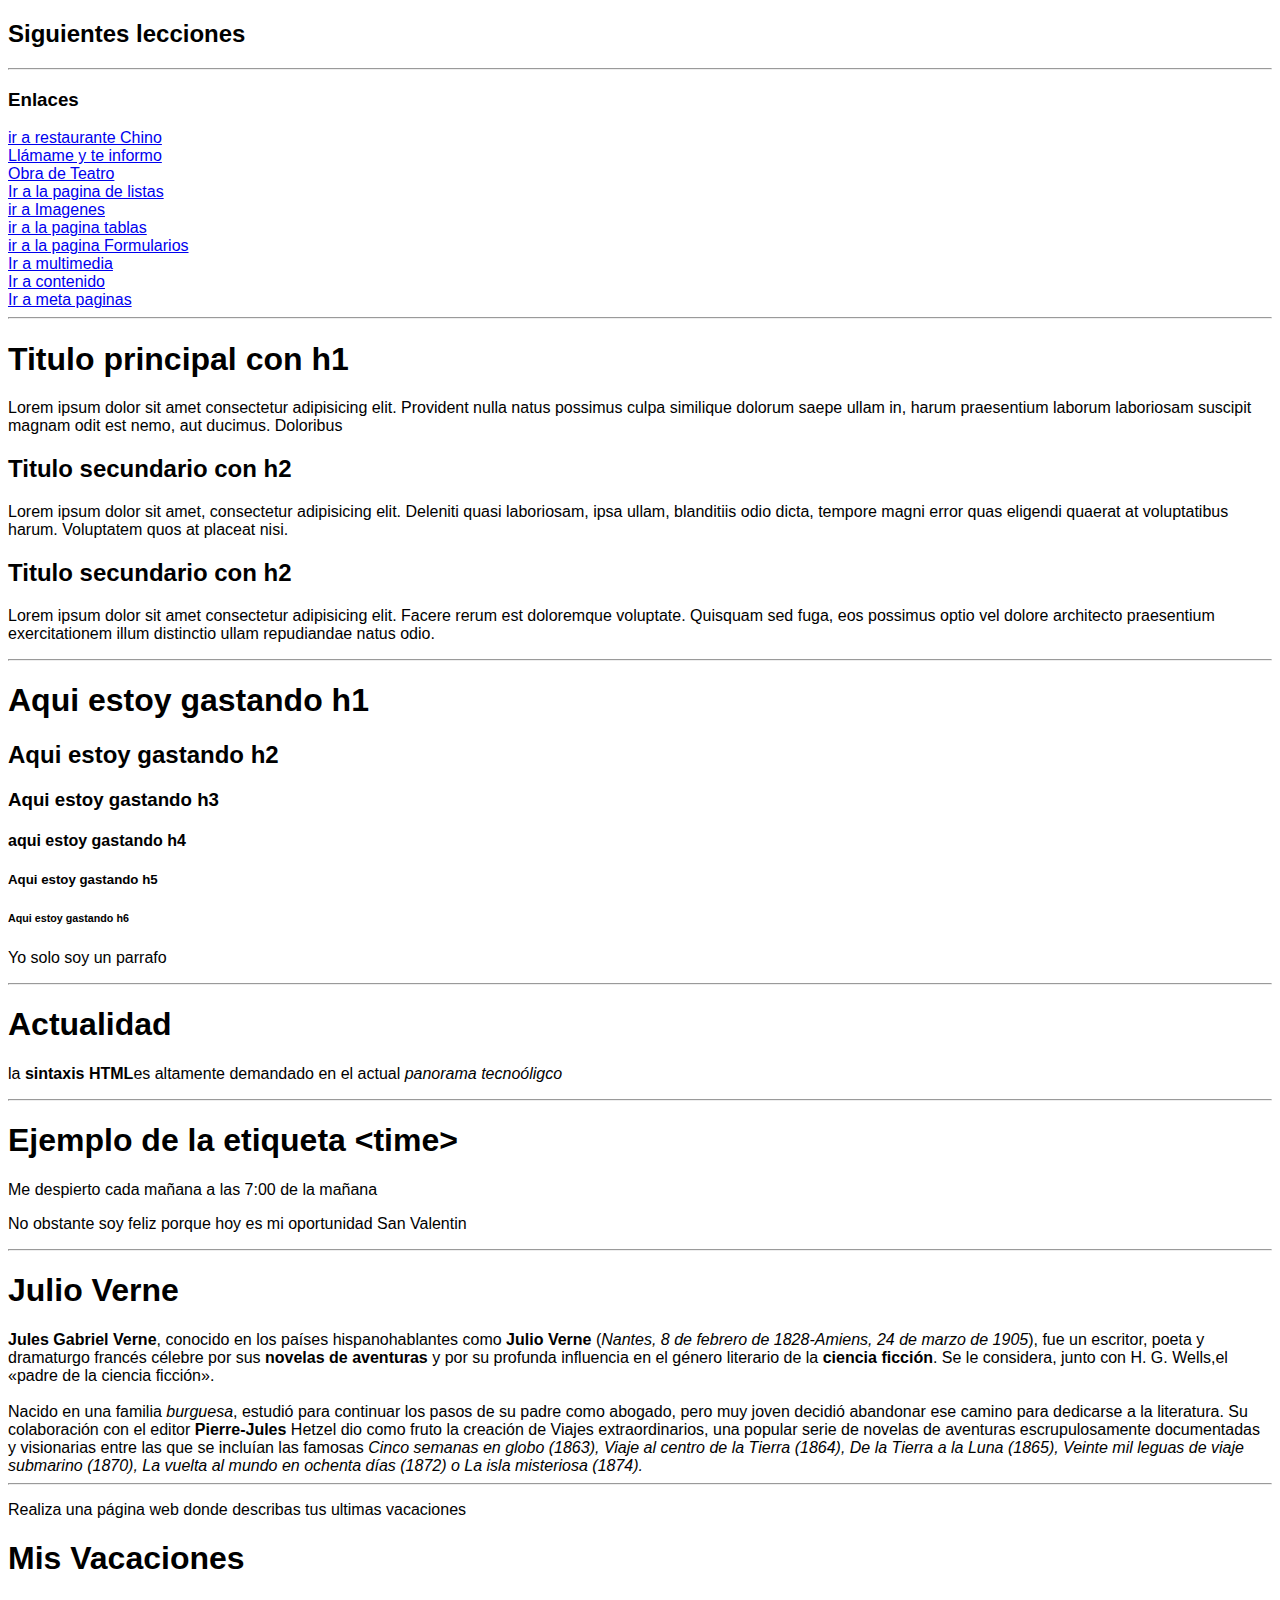
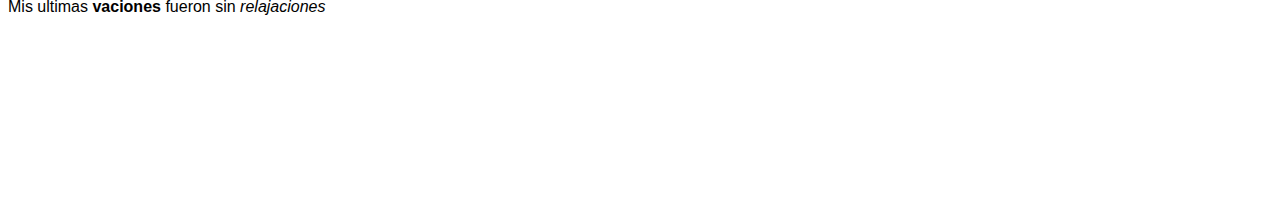
<file: index.html>
<!DOCTYPE html>
<html lang="en">

<head>
  <meta charset="UTF-8">
  <meta http-equiv="X-UA-Compatible" content="IE=edge">
  <meta name="viewport" content="width=device-width, initial-scale=1.0">
  <title>Document</title>
  <link rel="stylesheet" href="style.css">
</head>

<body>
  <h2>Siguientes lecciones</h2>
  <hr>
  <header class="menu-enlaces">
    <h3>Enlaces</h3>
    <a href="chino.html" class="decoration-none">ir a restaurante Chino</a>
    <br>
    <a href="tel:34666777888">Llámame y te informo</a>
    <br>
    <a href="obra-de-teatro.html">Obra de Teatro</a>
    <br>
    <a href="listas.html">Ir a la pagina de listas</a>
    <br>
    <a href="imagenes.html">ir a Imagenes</a>
    <br>
    <a href="tablas.html">ir a la pagina tablas</a>
    <br>
    <a href="Formularios.html">ir a la pagina Formularios</a>
    <br>
    <a href="multimedia.html">Ir a multimedia</a>
    <br>
    <a href="contenido.html">Ir a contenido</a>
    <br>
    <a href="metas.html">Ir a meta paginas</a>
  </header>

  <hr>
  <h1>Titulo principal con h1</h1>
  <p>Lorem ipsum dolor sit amet consectetur adipisicing elit. Provident nulla natus possimus culpa similique dolorum
    saepe ullam in, harum praesentium laborum laboriosam suscipit magnam odit est nemo, aut ducimus. Doloribus</p>
  <h2>Titulo secundario con h2</h2>
  <p>Lorem ipsum dolor sit amet, consectetur adipisicing elit. Deleniti quasi laboriosam, ipsa ullam, blanditiis odio
    dicta, tempore magni error quas eligendi quaerat at voluptatibus harum. Voluptatem quos at placeat nisi.</p>
  <h2>Titulo secundario con h2</h2>
  <p>
    Lorem ipsum dolor sit amet consectetur adipisicing elit. Facere rerum est doloremque voluptate. Quisquam sed fuga,
    eos possimus optio vel dolore architecto praesentium exercitationem illum distinctio ullam repudiandae natus odio.
  </p>
  <hr>
  <h1>Aqui estoy gastando h1</h1>
  <h2>
    Aqui estoy gastando h2
  </h2>
  <h3>Aqui estoy gastando h3</h3>
  <h4>aqui estoy gastando h4</h4>
  <h5>Aqui estoy gastando h5</h5>
  <h6>Aqui estoy gastando h6</h6>
  <p>Yo solo soy un parrafo </p>
  <hr>
  <h1>Actualidad</h1>
  <p>la <strong>sintaxis HTML</strong>es altamente demandado en el actual <em>panorama tecnoóligco</em></p>
  <hr>
  <h1>Ejemplo de la etiqueta &lttime&gt</h1>
  <p>Me despierto cada mañana a las <time>7:00</time> de la mañana</p>
  <p>No obstante soy feliz porque hoy es mi oportunidad <time datatime="2008-02-14 20:00">San Valentin</time></p>
  <hr>
  <h1>Julio Verne</h1>
  <strong>Jules Gabriel Verne</strong>, conocido en los países hispanohablantes como <strong>Julio Verne</strong>
  (<em>Nantes, 8 de febrero
    de 1828-Amiens,
    24
    de marzo de 1905</em>), fue un escritor, poeta y dramaturgo francés célebre por sus <strong>novelas de
    aventuras</strong> y por su
  profunda
  influencia en el género literario de la <strong>ciencia ficción</strong>. Se le considera, junto con H. G. Wells,el
  «padre de la
  ciencia
  ficción».
  <br>
  <br>
  Nacido en una familia <em>burguesa</em>, estudió para continuar los pasos de su padre como abogado, pero muy joven
  decidió
  abandonar ese camino para dedicarse a la literatura. Su colaboración con el editor <strong>Pierre-Jules</strong>
  Hetzel dio como fruto
  la
  creación de Viajes extraordinarios, una popular serie de novelas de aventuras escrupulosamente documentadas y
  visionarias entre las que se incluían las famosas <em>Cinco semanas en globo (1863), Viaje al centro de la Tierra
    (1864),
    De
    la Tierra a la Luna (1865), Veinte mil leguas de viaje submarino (1870), La vuelta al mundo en ochenta días (1872)
    o
    La
    isla misteriosa (1874).</em>
  <hr>
  <p>Realiza una página web donde describas tus ultimas vacaciones</p>
  <h1>Mis <strong>Vacaciones</strong></h1>
  <p>Mis ultimas <strong>vaciones</strong> fueron sin <em>relajaciones</em></p>
  <br><br><br><br><br><br><br><br><br><br>
</body>

</html>
</file>
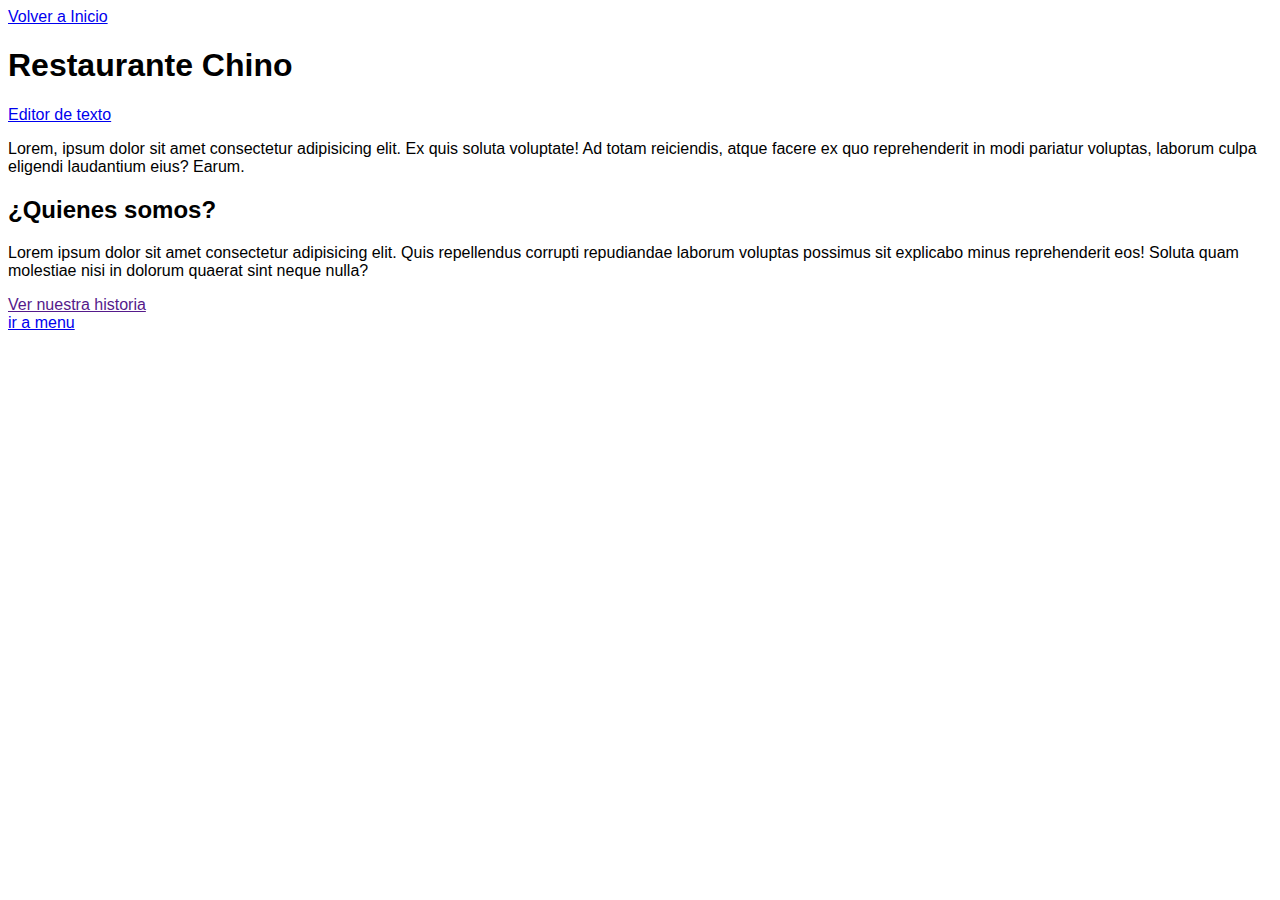
<file: chino.html>
<!DOCTYPE html>
<html lang="en">

<head>
   <meta charset="UTF-8">
   <meta http-equiv="X-UA-Compatible" content="IE=edge">
   <meta name="viewport" content="width=device-width, initial-scale=1.0">
   <title>Document</title>
   <link rel="stylesheet" href="style.css">
</head>

<body>
   <a href="index.html">Volver a Inicio</a>
   <h1>Restaurante Chino</h1>
   <a href="https://www.gnu.org/software/emacs/">Editor de texto</a>
   <!-- <a href="tel:34666777888">Llámame y te informo</a> -->
   <p>Lorem, ipsum dolor sit amet consectetur adipisicing elit. Ex quis soluta voluptate! Ad totam reiciendis, atque
      facere ex quo reprehenderit in modi pariatur voluptas, laborum culpa eligendi laudantium eius? Earum.</p>
   <h2>¿Quienes somos?</h2>
   <p>Lorem ipsum dolor sit amet consectetur adipisicing elit. Quis repellendus corrupti repudiandae laborum voluptas
      possimus sit explicabo minus reprehenderit eos! Soluta quam molestiae nisi in dolorum quaerat sint neque nulla?
   </p>
   <!-- <a href="tel:34666777888">Llámame y te informo</a> -->
   <!-- <a href="informe-maligno.pdf">Pulsa aquí para conquistar el mundo</a> -->
   <!-- <a href="https://wa.me/34666777888">Vamos a chatear</a> -->



   <a href="">Ver nuestra historia</a>
   <!-- <a href="img/happy birthay.mp3" download="happybirthay.mp3">escucha musica</a> -->
   <br>
   <a href="menu.html">ir a menu</a>



</body>

</html>
</file>
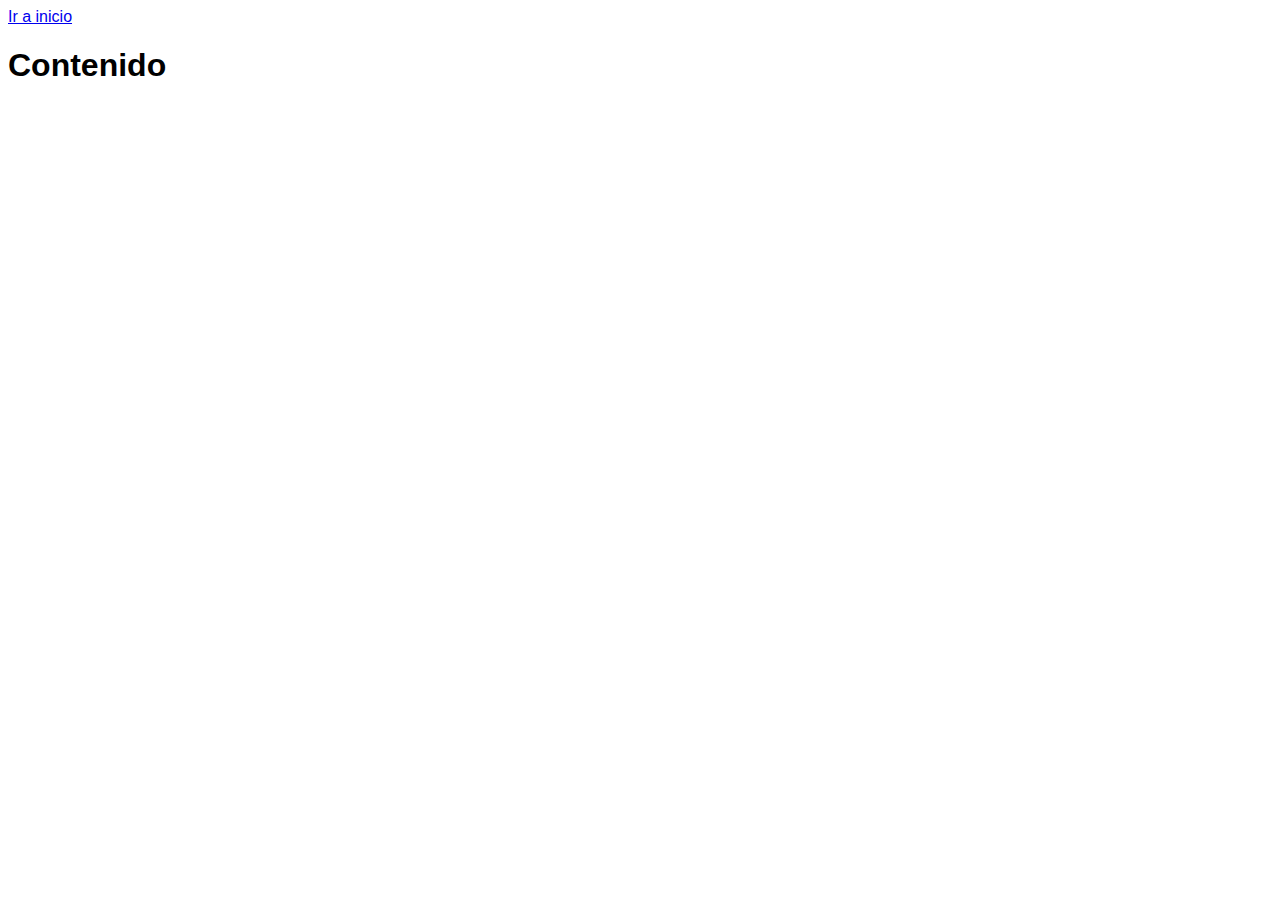
<file: contenido.html>
<!DOCTYPE html>
<html lang="en">

<head>
   <meta charset="UTF-8">
   <meta http-equiv="X-UA-Compatible" content="IE=edge">
   <meta name="viewport" content="width=device-width, initial-scale=1.0">
   <title>Contenido</title>
   <link rel="stylesheet" href="style.css">
</head>

<body>
   <a href="index.html">Ir a inicio</a>
   <h1>Contenido</h1>


</body>

</html>
</file>
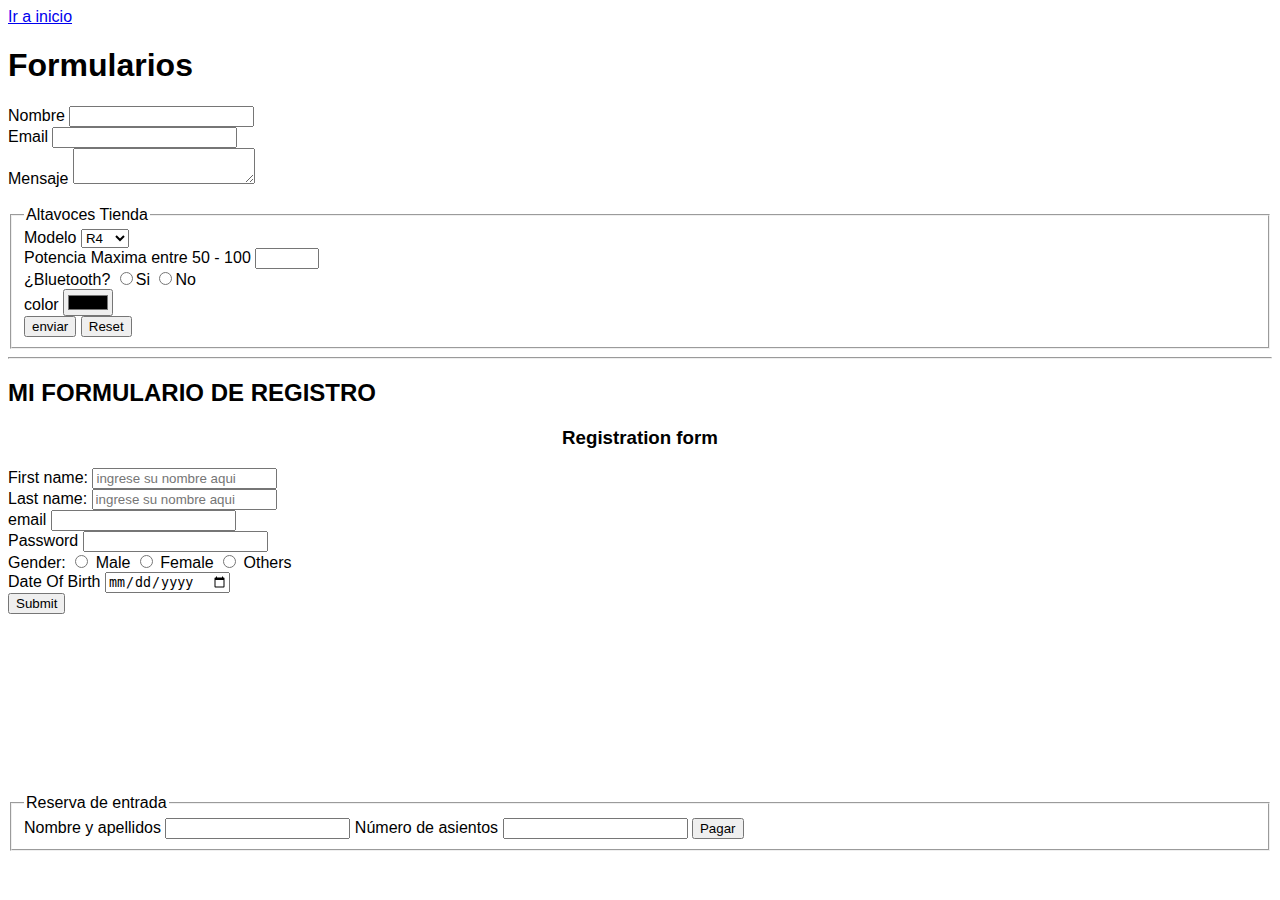
<file: Formularios.html>
<!DOCTYPE html>
<html lang="en">

<head>
  <meta charset="UTF-8">
  <meta http-equiv="X-UA-Compatible" content="IE=edge">
  <meta name="viewport" content="width=device-width, initial-scale=1.0">
  <title>Formularios</title>

  <link rel="stylesheet" href="style.css">
</head>

<body>
  <a href="index.html">Ir a inicio</a>
  <h1>Formularios</h1>
  <form action="" class="bloque">
    <label for="name">Nombre</label>
    <input type="text" id="name">
    <br>
    <label for="email">Email</label>
    <input type="email">
    <br>
    <label for="Email">Mensaje</label>
    <textarea name="mensajes"></textarea>
  </form>
  <br>
  <form action="">
    <fieldset>
      <legend>Altavoces Tienda</legend>
      <label for="modelo">Modelo
        <select id="modelo">
          <option value="1">R4</option>
          <option value="2">R5</option>
          <option value="3">SR1</option>
        </select>
      </label>
      <br>
      <label for="potencia">Potencia Maxima entre 50 - 100
        <input type="number" name="potencia-maxima" id="potencia" min="50" max="100">
      </label>
      <br>
      <label for="si-no">¿Bluetooth?
        <input type="radio" name="si-no" id="si-no">Si
        <input type="radio" name="si-no" id="si-no">No
      </label>
      <br>
      <label for="color">color
        <input type="color">
      </label>
      <br>
      <input type="submit" value="enviar">
      <input type="reset">
    </fieldset>
  </form>
  <hr>
  <h2>MI FORMULARIO DE REGISTRO</h2>
  <form action="" autocomplete="off">
    <h3 style="text-align: center;">Registration form</h3>
    <label>First name:
      <input type="text" placeholder="ingrese su nombre aqui">
    </label>
    <br>
    <label>Last name:
      <input type="text" placeholder="ingrese su nombre aqui">
    </label>
    <br>
    <label>email
      <input type="email" autocomplete="off">
    </label>
    <br>
    <label>Password
      <input type="password">
    </label>
    <br>
    <label>
      Gender:
      <input type="radio" name="gender"> Male
      <input type="radio" name="gender"> Female
      <input type="radio" name="gender"> Others
    </label>
    <br>
    <label>Date Of Birth
      <input type="date">
    </label>
    <br>
    <label for="">
      <input type="submit">
    </label>
  </form>
  <br><br><br><br><br><br><br><br><br><br>
  <form action="">
    <fieldset>
      <!-- Titulo de Fieldset -->
      <legend>Reserva de entrada</legend>

      <label>
        Nombre y apellidos
        <input type="text" name="nombre">
      </label>

      <label>
        Número de asientos
        <input type="number" name="numero">
      </label>

      <button type="submit">Pagar</button>
    </fieldset>
  </form>




</body>

</html>
</file>
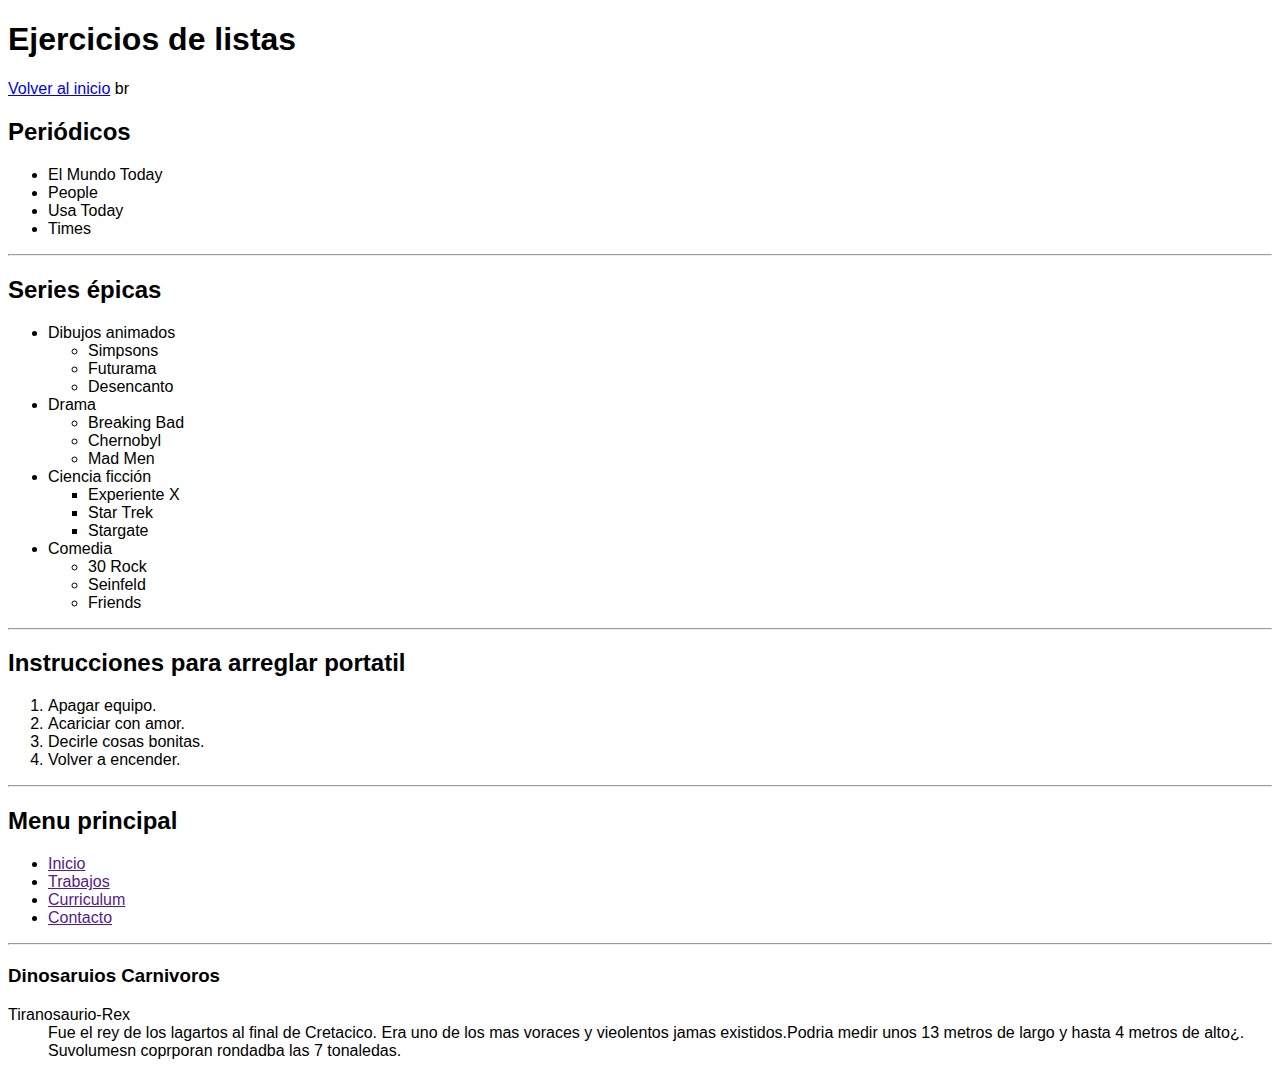
<file: listas.html>
<!DOCTYPE html>
<html lang="en">

<head>
   <meta charset="UTF-8">
   <meta http-equiv="X-UA-Compatible" content="IE=edge">
   <meta name="viewport" content="width=device-width, initial-scale=1.0">
   <title>Listas ordenadas y desordenadas</title>
   <link rel="stylesheet" href="style.css">
</head>

<body>
   <h1>Ejercicios de listas</h1>
   <a href="index.html">Volver al inicio</a>
   br
   <h2>Periódicos</h2>
   <ul>
      <li>El Mundo Today</li>
      <li>People</li>
      <li>Usa Today</li>
      <li>Times</li>
   </ul>
   <hr>
   <h2>Series épicas</h2>
   <ul>
      <li>Dibujos animados</li>
      <ul type="circle">
         <li>Simpsons</li>
         <li>Futurama</li>
         <li>Desencanto</li>
      </ul>
      <li>Drama</li>
      <ul type="squared">
         <li>Breaking Bad</li>
         <li>Chernobyl</li>
         <li>Mad Men</li>
      </ul>
      <li>Ciencia ficción</li>
      <ul type="square">
         <li>Experiente X</li>
         <li>Star Trek</li>
         <li>Stargate</li>
      </ul>
      <li>Comedia</li>
      <ul type="circle">
         <li>30 Rock</li>
         <li>Seinfeld</li>
         <li>Friends</li>
      </ul>
   </ul>
   <hr>
   <h2>Instrucciones para arreglar portatil</h2>
   <ol>
      <li>Apagar equipo.</li>
      <li>Acariciar con amor.</li>
      <li>Decirle cosas bonitas.</li>
      <li>Volver a encender.</li>
   </ol>
   <hr>
   <h2>Menu principal</h2>
   <ul>
      <li><a href="">Inicio</a></li>
      <li><a href="">Trabajos</a></li>
      <li><a href="">Curriculum</a></li>
      <li><a href="">Contacto</a></li>
   </ul>
   <hr>
   <h2></h2>
   <dl>
      <h3>Dinosaruios Carnivoros</h3>
      <dt>Tiranosaurio-Rex</dt>
      <dd>Fue el rey de los lagartos al final de Cretacico. Era uno de los mas voraces y vieolentos jamas
         existidos.Podria medir unos 13 metros de largo y hasta 4 metros de alto¿. Suvolumesn coprporan rondadba las 7
         tonaledas.</dd>
   </dl>





</body>

</html>
</file>
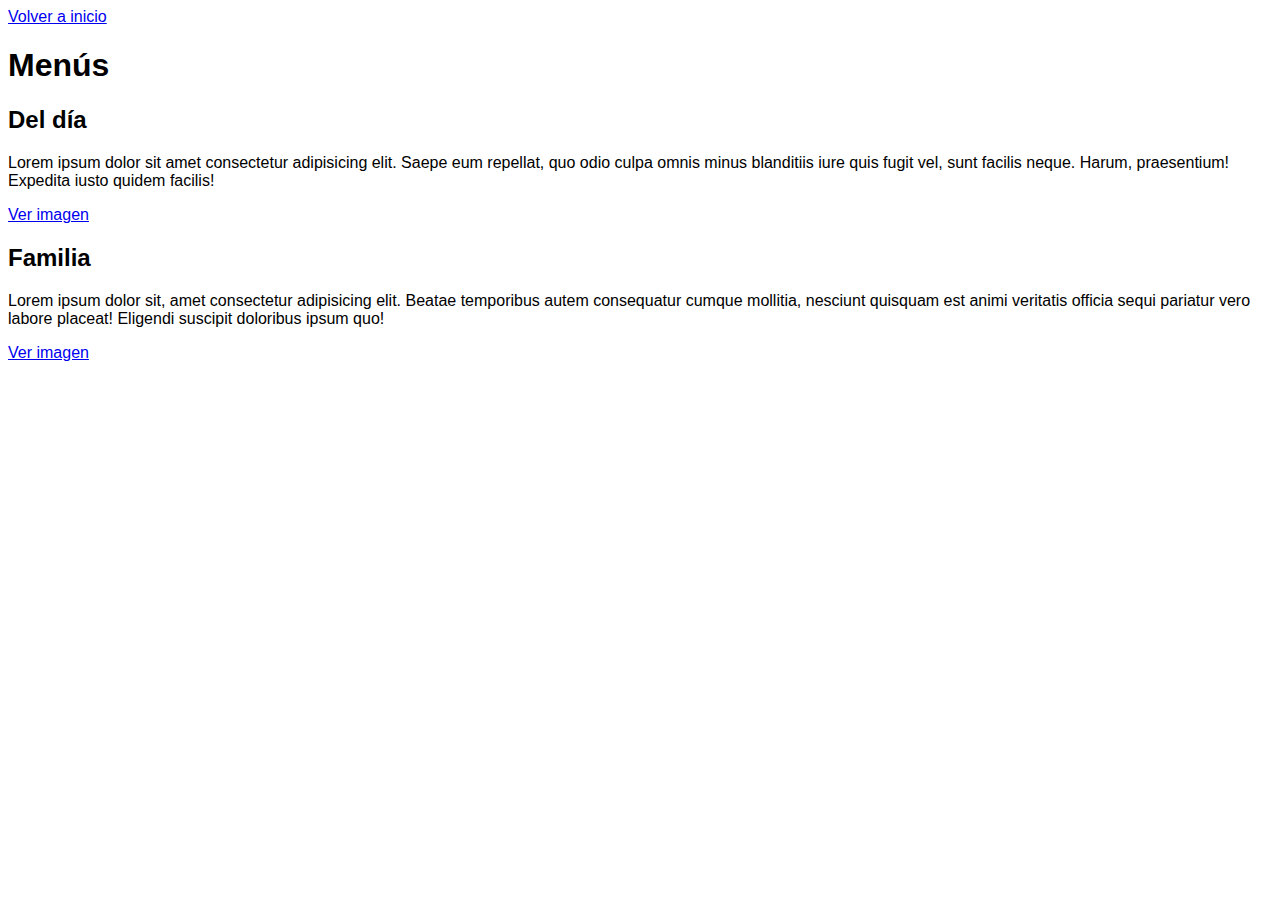
<file: menu.html>
<!DOCTYPE html>
<html lang="en">

<head>
   <meta charset="UTF-8">
   <meta http-equiv="X-UA-Compatible" content="IE=edge">
   <meta name="viewport" content="width=device-width, initial-scale=1.0">
   <title>Document</title>
   <link rel="stylesheet" href="style.css">
</head>

<body>
   <a href="index.html">Volver a inicio</a>
   <h1>Menús</h1>
   <h2>Del día</h2>
   <p>Lorem ipsum dolor sit amet consectetur adipisicing elit. Saepe eum repellat, quo odio culpa omnis minus blanditiis
      iure quis fugit vel, sunt facilis neque. Harum, praesentium! Expedita iusto quidem facilis!</p>
   <a href="img/menu.jpg" download="menu">Ver imagen</a>
   <br>
   <h2>Familia</h2>
   <p>Lorem ipsum dolor sit, amet consectetur adipisicing elit. Beatae temporibus autem consequatur cumque mollitia,
      nesciunt quisquam est animi veritatis officia sequi pariatur vero labore placeat! Eligendi suscipit doloribus
      ipsum quo!</p>
   <a href="img/familia.jpg" download="familia">Ver imagen</a>


</body>

</html>
</file>
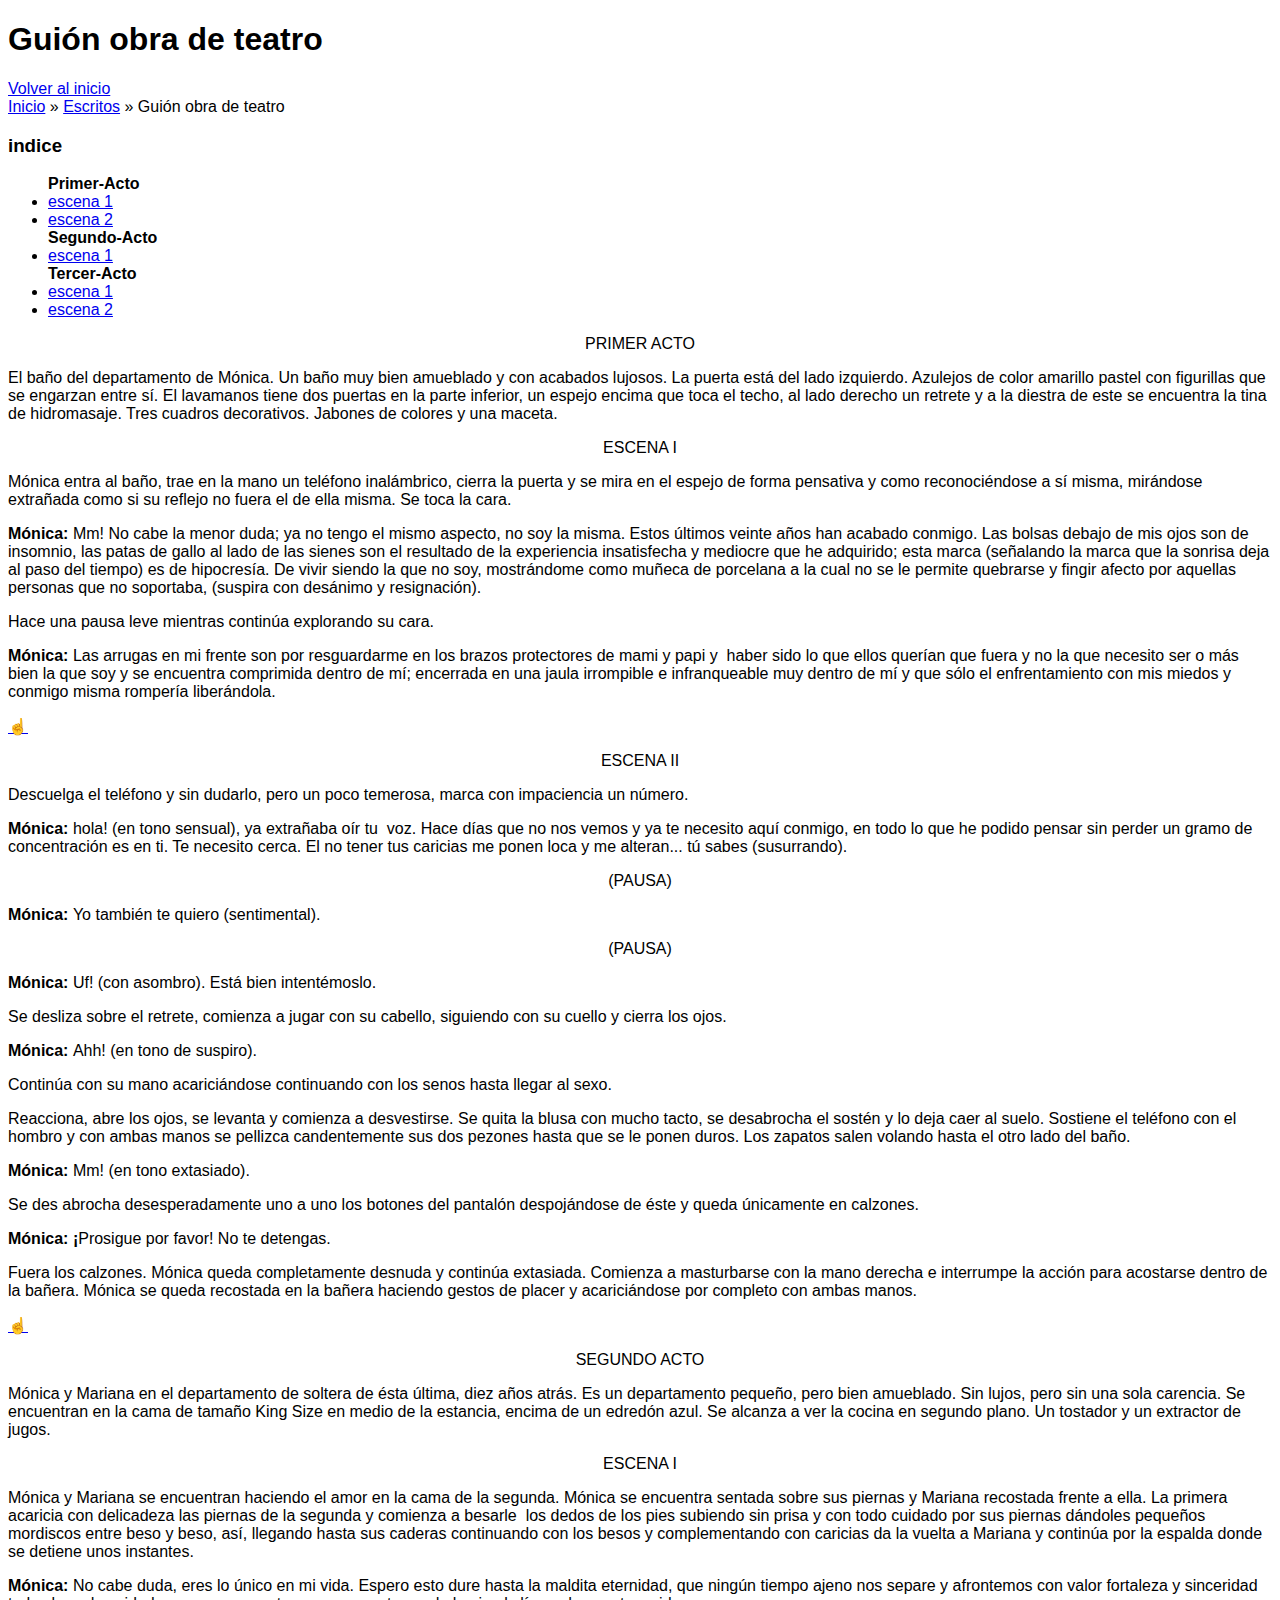
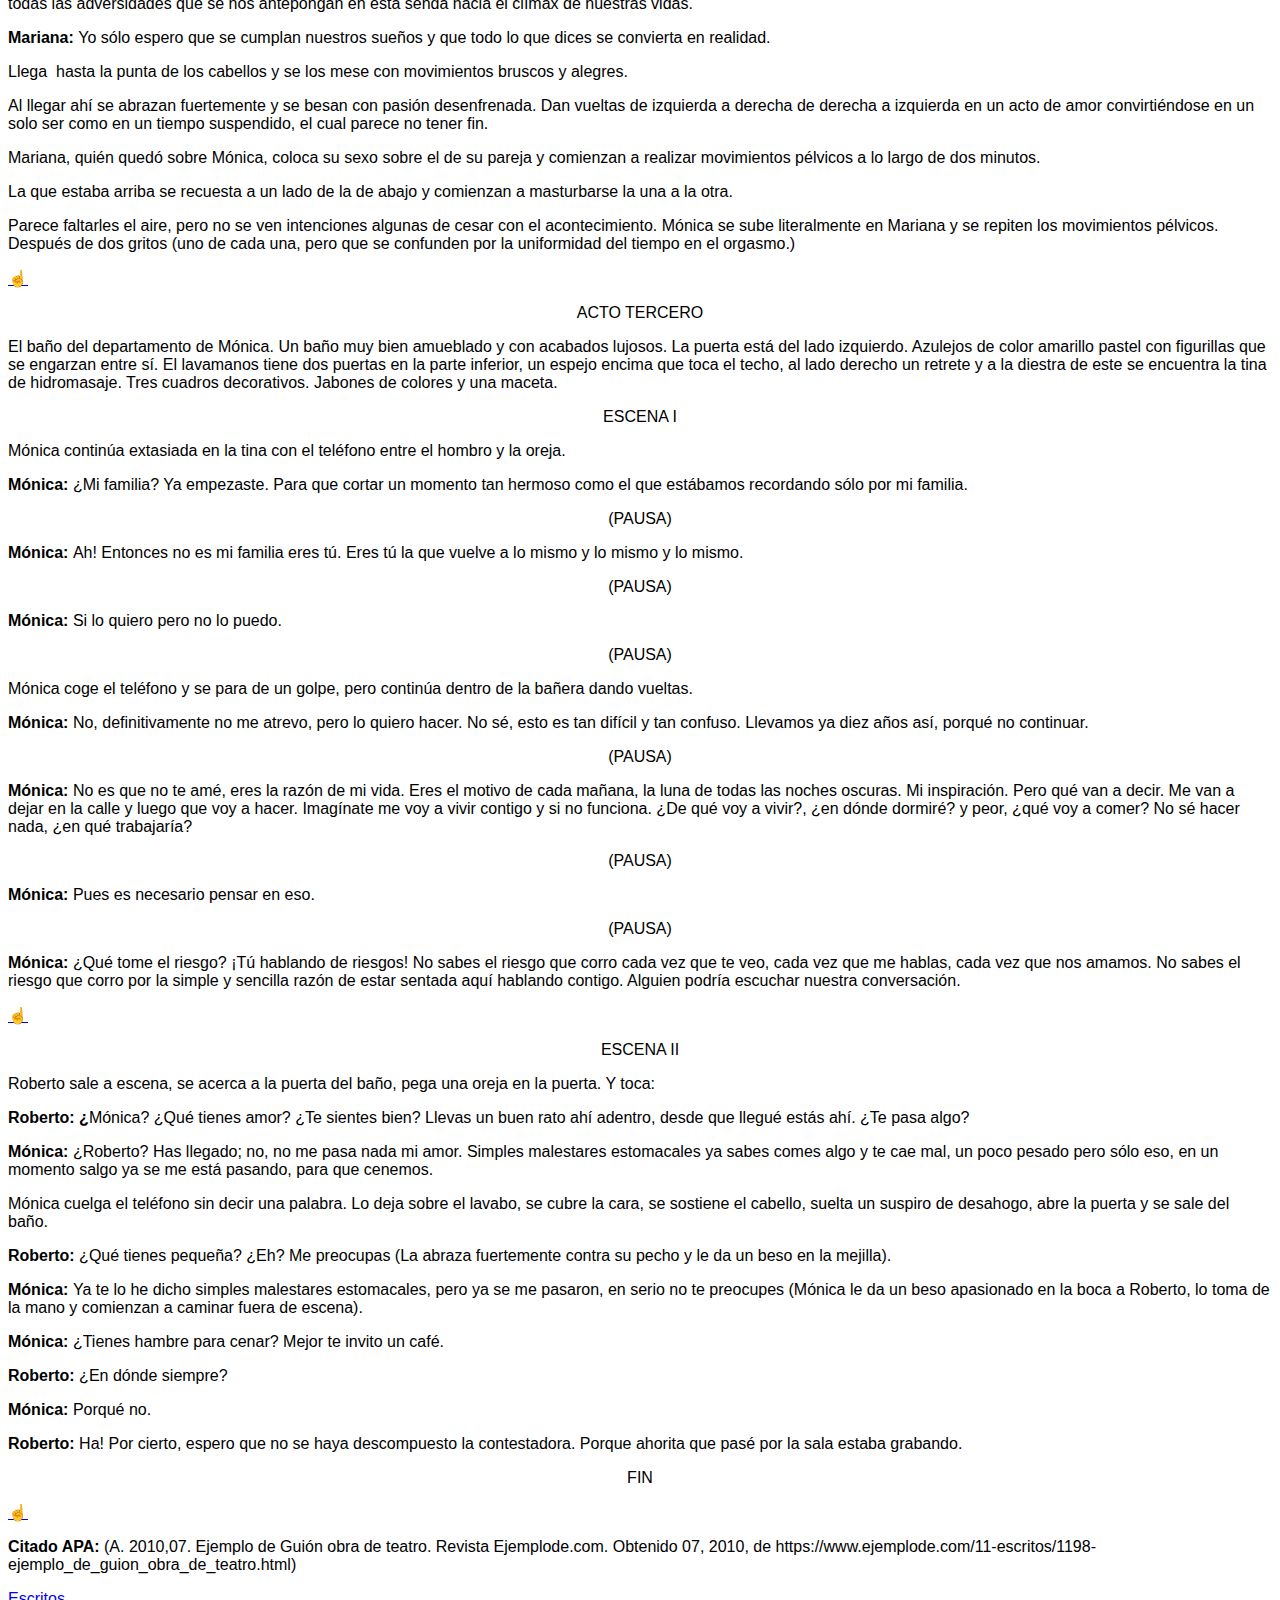
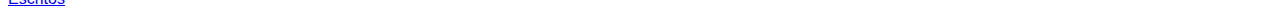
<file: obra-de-teatro.html>
<!DOCTYPE html>
<html lang="es">

<head>
   <meta charset="UTF-8">
   <title>Teatro</title>
   <link rel="stylesheet" href="style.css">
</head>

<body>
   <article class="group post">
      <h1 class="title">Guión obra de teatro</h1>
      <a href="index.html">Volver al inicio</a>
      <div class="breadcumb"><a href="https://www.ejemplode.com" title="Inicio">Inicio</a> » <a href="/11-escritos/"
            rel="bookmark">Escritos</a> » Guión obra de teatro

         <br>
         <h3 id="indice">indice</h3>
         <ul>
            <strong>Primer-Acto</strong>
            <li><a href="obra-de-teatro.html#escena-1">escena 1</a></li>
            <li><a href="obra-de-teatro.html#escena-2">escena 2</a></li>
            <strong>Segundo-Acto</strong>
            <li><a href="obra-de-teatro.html#escena-3">escena 1</a></li>
            <strong>Tercer-Acto</strong>
            <li><a href="obra-de-teatro.html#escena-4">escena 1</a></li>
            <li><a href="obra-de-teatro.html#escena-5">escena 2</a></li>
         </ul>
         <p align="center">PRIMER ACTO</p>
         <p>El baño del departamento de Mónica. Un baño muy bien amueblado y con acabados lujosos. La puerta está del
            lado izquierdo. Azulejos de color amarillo pastel con figurillas que se engarzan entre sí. El lavamanos
            tiene dos puertas en la parte inferior, un espejo encima que toca el techo, al lado derecho un retrete y a
            la diestra de este se encuentra la tina de hidromasaje. Tres cuadros decorativos. Jabones de colores y una
            maceta.</p>
         <p align="center" id="escena-1">ESCENA I</p>
         <p>Mónica entra al baño, trae en la mano un teléfono inalámbrico, cierra la puerta y se mira en el espejo de
            forma pensativa y como reconociéndose a sí misma, mirándose extrañada como si su reflejo no fuera el de ella
            misma. Se toca la cara.</p>
         <p><strong>Mónica: </strong>Mm! No cabe la menor duda; ya no tengo el mismo aspecto, no soy la misma. Estos
            últimos veinte años han acabado conmigo. Las bolsas debajo de mis ojos son de insomnio, las patas de gallo
            al lado de las sienes son el resultado de la experiencia insatisfecha y mediocre que he adquirido; esta
            marca (señalando la marca que la sonrisa deja al paso del tiempo) es de hipocresía. De vivir siendo la que
            no soy, mostrándome como muñeca de porcelana a la cual no se le permite quebrarse y fingir afecto por
            aquellas personas que no soportaba, (suspira con desánimo y resignación).</p>
         <p>Hace una pausa leve mientras continúa explorando su cara.</p>
         <p><strong>Mónica: </strong>Las arrugas en mi frente son por resguardarme en los brazos protectores de mami y
            papi y&nbsp; haber sido lo que ellos querían que fuera y no la que necesito ser o más bien la que soy y se
            encuentra comprimida dentro de mí; encerrada en una jaula irrompible e infranqueable muy dentro de mí y que
            sólo el enfrentamiento con mis miedos y conmigo misma rompería liberándola.</p>

         <a href="obra-de-teatro.html#indice">☝️</a>
         <p align="center" id="escena-2">ESCENA II</p>
         <p>Descuelga el teléfono y sin dudarlo, pero un poco temerosa, marca con impaciencia un número.</p>
         <p><strong>Mónica: </strong>hola! (en tono sensual), ya extrañaba oír tu&nbsp; voz. Hace días que no nos vemos
            y ya te necesito aquí conmigo, en todo lo que he podido pensar sin perder un gramo de concentración es en
            ti. Te necesito cerca. El no tener tus caricias me ponen loca y me alteran... tú sabes (susurrando).</p>
         <p align="center">(PAUSA)</p>
         <p><strong>Mónica: </strong>Yo también te quiero (sentimental).</p>
         <p align="center">(PAUSA)</p>
         <p><strong>Mónica: </strong>Uf! (con asombro). Está bien intentémoslo.</p>
         <p>Se desliza sobre el retrete, comienza a jugar con su cabello, siguiendo con su cuello y cierra los ojos.</p>
         <p><strong>Mónica: </strong>Ahh! (en tono de suspiro).</p>
         <p>Continúa con su mano acariciándose continuando con los senos hasta llegar al sexo.</p>
         <p>Reacciona, abre los ojos, se levanta y comienza a desvestirse. Se quita la blusa con mucho tacto, se
            desabrocha el sostén y lo deja caer al suelo. Sostiene el teléfono con el hombro y con ambas manos se
            pellizca candentemente sus dos pezones hasta que se le ponen duros. Los zapatos salen volando hasta el otro
            lado del baño.</p>
         <p><strong>Mónica: </strong>Mm! (en tono extasiado).</p>
         <p>Se des abrocha desesperadamente uno a uno los botones del pantalón despojándose de éste y queda únicamente
            en calzones.</p>
         <p><strong>Mónica: ¡</strong>Prosigue por favor! No te detengas.</p>
         <p>Fuera los calzones. Mónica queda completamente desnuda y continúa extasiada. Comienza a masturbarse con la
            mano derecha e interrumpe la acción para acostarse dentro de la bañera. Mónica se queda recostada en la
            bañera haciendo gestos de placer y acariciándose por completo con ambas manos.</p>
         <a href="obra-de-teatro.html#indice">☝️</a>
         <p align="center">SEGUNDO ACTO</p>
         <p>Mónica y Mariana en el departamento de soltera de ésta última, diez años atrás. Es un departamento pequeño,
            pero bien amueblado. Sin lujos, pero sin una sola carencia. Se encuentran en la cama de tamaño King Size en
            medio de la estancia, encima de un edredón azul. Se alcanza a ver la cocina en segundo plano. Un tostador y
            un extractor de jugos.</p>
         <p style="text-align: center;" id="escena-3">ESCENA I</p>
         <p>Mónica y Mariana se encuentran haciendo el amor en la cama de la segunda. Mónica se encuentra sentada sobre
            sus piernas y Mariana recostada frente a ella. La primera acaricia con delicadeza las piernas de la segunda
            y comienza a besarle&nbsp; los dedos de los pies subiendo sin prisa y con todo cuidado por sus piernas
            dándoles pequeños mordiscos entre beso y beso, así, llegando hasta sus caderas continuando con los besos y
            complementando con caricias da la vuelta a Mariana y continúa por la espalda donde se detiene unos
            instantes.</p>
         <p><strong>Mónica: </strong>No cabe duda, eres lo único en mi vida. Espero esto dure hasta la maldita
            eternidad, que ningún tiempo ajeno nos separe y afrontemos con valor fortaleza y sinceridad todas las
            adversidades que se nos antepongan en esta senda hacia el clímax de nuestras vidas.</p>
         <p><strong>Mariana: </strong>Yo sólo espero que se cumplan nuestros sueños y que todo lo que dices se convierta
            en realidad.</p>
         <p>Llega&nbsp; hasta la punta de los cabellos y se los mese con movimientos bruscos y alegres.</p>
         <p>Al llegar ahí se abrazan fuertemente y se besan con pasión desenfrenada. Dan vueltas de izquierda a derecha
            de derecha a izquierda en un acto de amor convirtiéndose en un solo ser como en un tiempo suspendido, el
            cual parece no tener fin.</p>
         <p>Mariana, quién quedó sobre Mónica, coloca su sexo sobre el de su pareja y comienzan a realizar movimientos
            pélvicos a lo largo de dos minutos.</p>
         <p>La que estaba arriba se recuesta a un lado de la de abajo y comienzan a masturbarse la una a la otra.</p>
         <p>Parece faltarles el aire, pero no se ven intenciones algunas de cesar con el acontecimiento. Mónica se sube
            literalmente en Mariana y se repiten los movimientos pélvicos. Después de dos gritos (uno de cada una, pero
            que se confunden por la uniformidad del tiempo en el orgasmo.)</p>
         <a href="obra-de-teatro.html#indice">☝️</a>
         <p align="center">ACTO TERCERO</p>
         <p>El baño del departamento de Mónica. Un baño muy bien amueblado y con acabados lujosos. La puerta está del
            lado izquierdo. Azulejos de color amarillo pastel con figurillas que se engarzan entre sí. El lavamanos
            tiene dos puertas en la parte inferior, un espejo encima que toca el techo, al lado derecho un retrete y a
            la diestra de este se encuentra la tina de hidromasaje. Tres cuadros decorativos. Jabones de colores y una
            maceta.</p>
         <p align="center" id="escena-4">ESCENA I</p>
         <p>Mónica continúa extasiada en la tina con el teléfono entre el hombro y la oreja.</p>
         <p><strong>Mónica: </strong>¿Mi familia? Ya empezaste. Para que cortar un momento tan hermoso como el que
            estábamos recordando sólo por mi familia.</p>
         <p align="center">(PAUSA)</p>
         <p><strong>Mónica: </strong>Ah! Entonces no es mi familia eres tú. Eres tú la que vuelve a lo mismo y lo mismo
            y lo mismo.</p>
         <p align="center">(PAUSA)</p>
         <p><strong>Mónica: </strong>Si lo quiero pero no lo puedo.</p>
         <p align="center">(PAUSA)</p>
         <p>Mónica coge el teléfono y se para de un golpe, pero continúa dentro de la bañera dando vueltas.</p>
         <p><strong>Mónica: </strong>No, definitivamente no me atrevo, pero lo quiero hacer. No sé, esto es tan difícil
            y tan confuso. Llevamos ya diez años así, porqué no continuar.</p>
         <p align="center">(PAUSA)</p>
         <p><strong>Mónica: </strong>No es que no te amé, eres la razón de mi vida. Eres el motivo de cada mañana, la
            luna de todas las noches oscuras. Mi inspiración. Pero qué van a decir. Me van a dejar en la calle y luego
            que voy a hacer. Imagínate me voy a vivir contigo y si no funciona. ¿De qué voy a vivir?, ¿en dónde dormiré?
            y peor, ¿qué voy a comer? No sé hacer nada, ¿en qué trabajaría?</p>
         <p align="center">(PAUSA)</p>
         <p><strong>Mónica: </strong>Pues es necesario pensar en eso.</p>
         <p align="center">(PAUSA)</p>
         <p><strong>Mónica: </strong>¿Qué tome el riesgo? ¡Tú hablando de riesgos! No sabes el riesgo que corro cada vez
            que te veo, cada vez que me hablas, cada vez que nos amamos. No sabes el riesgo que corro por la simple y
            sencilla razón de estar sentada aquí hablando contigo. Alguien podría escuchar nuestra conversación.</p>
         <a href="obra-de-teatro.html#indice">☝️</a>
         <p align="center" id="escena-5">ESCENA II</p>
         <p>Roberto sale a escena, se acerca a la puerta del baño, pega una oreja en la puerta. Y toca:</p>
         <p><strong>Roberto: ¿</strong>Mónica? ¿Qué tienes amor? ¿Te sientes bien? Llevas un buen rato ahí adentro,
            desde que llegué estás ahí. ¿Te pasa algo?</p>
         <p><strong>Mónica: </strong>¿Roberto? Has llegado; no, no me pasa nada mi amor. Simples malestares estomacales
            ya sabes comes algo y te cae mal, un poco pesado pero sólo eso, en un momento salgo ya se me está pasando,
            para que cenemos.</p>
         <p>Mónica cuelga el teléfono sin decir una palabra. Lo deja sobre el lavabo, se cubre la cara, se sostiene el
            cabello, suelta un suspiro de desahogo, abre la puerta y se sale del baño.</p>
         <p><strong>Roberto: </strong>¿Qué tienes pequeña? ¿Eh? Me preocupas (La abraza fuertemente contra su pecho y le
            da un beso en la mejilla).</p>
         <p><strong>Mónica: </strong>Ya te lo he dicho simples malestares estomacales, pero ya se me pasaron, en serio
            no te preocupes (Mónica le da un beso apasionado en la boca a Roberto, lo toma de la mano y comienzan a
            caminar fuera de escena).</p>
         <p><strong>Mónica: </strong>¿Tienes hambre para cenar? Mejor te invito un café.</p>
         <p><strong>Roberto:</strong> ¿En dónde siempre?</p>
         <p><strong>Mónica: </strong>Porqué no.</p>
         <p><strong>Roberto: </strong>Ha! Por cierto, espero que no se haya descompuesto la contestadora. Porque ahorita
            que pasé por la sala estaba grabando.</p>
         <p align="center">FIN </p>
         <a href="obra-de-teatro.html#indice">☝️</a>
         <div class="apa">
            <p><strong>Citado APA: </strong> (A. 2010,07. Ejemplo de Guión obra de teatro. Revista Ejemplode.com.
               Obtenido 07, 2010, de https://www.ejemplode.com/11-escritos/1198-ejemplo_de_guion_obra_de_teatro.html)
            </p>
         </div>
         <div class="meta">
            <div class="left">
               <div class="category"><span class="icon"></span> <a href="/11-escritos/" rel="bookmark">Escritos</a>
               </div>
            </div>
            <div class="right"></div>
         </div>
   </article>
</body>

</html>
</file>
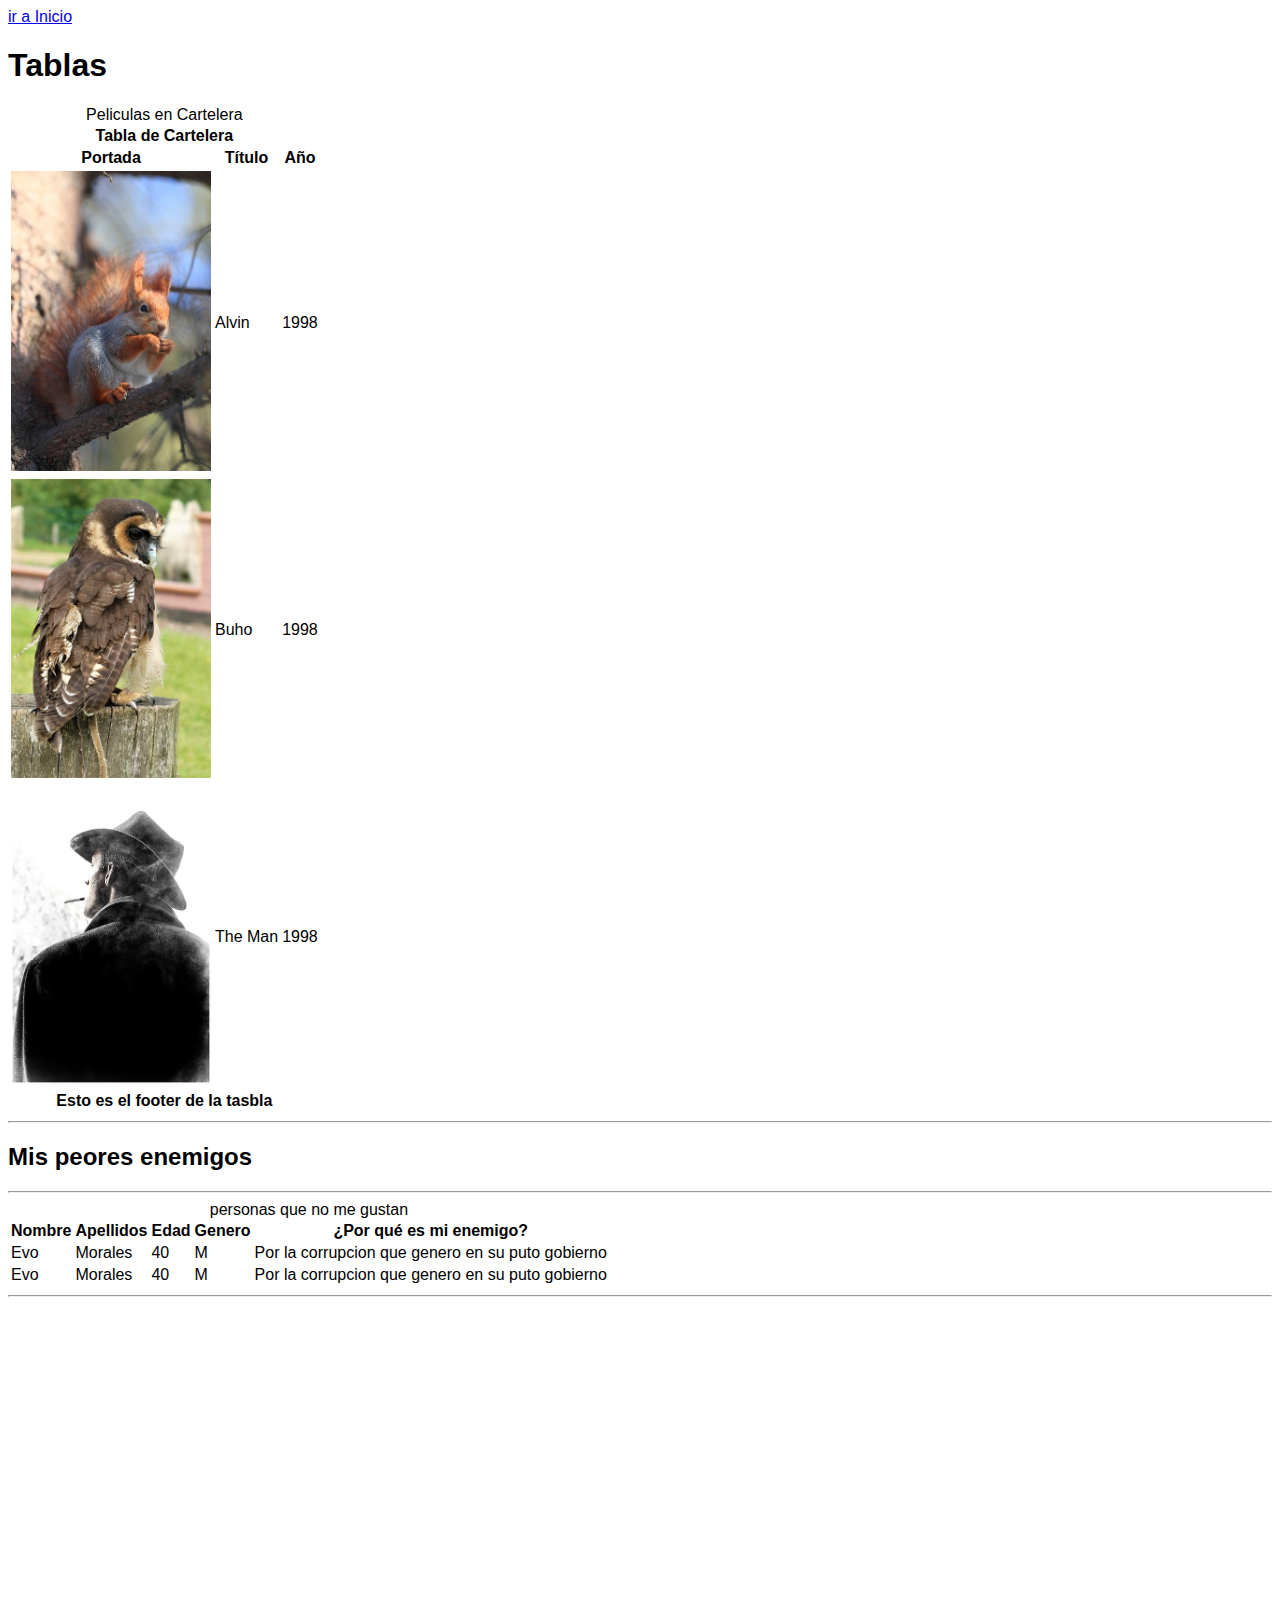
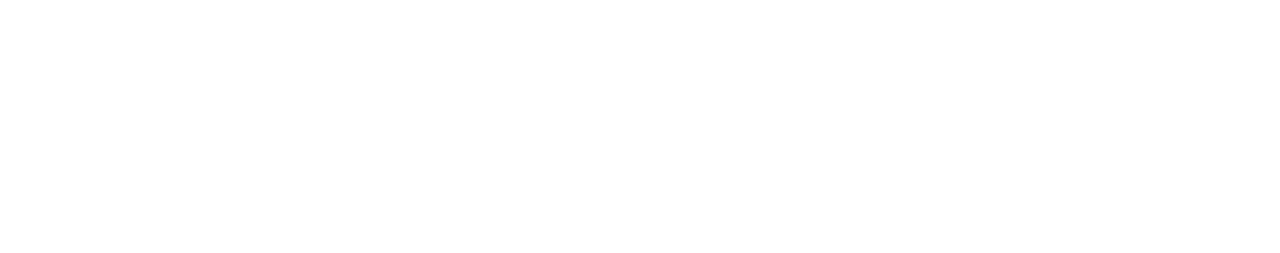
<file: tablas.html>
<!DOCTYPE html>
<html lang="en">

<head>
  <meta charset="UTF-8">
  <meta http-equiv="X-UA-Compatible" content="IE=edge">
  <meta name="viewport" content="width=device-width, initial-scale=1.0">
  <title>ejercicios de tablas</title>
  <link rel="stylesheet" href="style.css">
</head>

<body>
  <a href="index.html">ir a Inicio</a>
  <h1>Tablas</h1>
  <table>
    <caption>Peliculas en Cartelera</caption>
    <thead>
      <tr>
        <th colspan="3">Tabla de Cartelera</th>
      </tr>
      <tr>
        <th>Portada</th>
        <th>Título</th>
        <th>Año</th>
      </tr>
    </thead>
    <tbody>
      <tr>
        <td><img src="img/ardilla.jpg" alt="alvin y las ardillas" width="200"></td>
        <td>Alvin</td>
        <td>1998</td>
      </tr>
      <tr>
        <td><img src="img/buho.jpg" alt="volar alto" width="200"></td>
        <td>Buho</td>
        <td>1998</td>
      </tr>
      <tr>
        <td><img src="img/peli.jpg" alt="the man" width="200"></td>
        <td>The Man</td>
        <td>1998</td>
      </tr>
    </tbody>
    <tfoot>
      <tr>
        <th colspan="4">Esto es el footer de la tasbla</th>
      </tr>
    </tfoot>
  </table>
  <hr>
  <h2>Mis peores enemigos</h2>
  <hr>
  <table>
    <caption>personas que no me gustan
    </caption>
    <thead>
      <tr>
        <th>Nombre</th>
        <th>Apellidos</th>
        <th>Edad</th>
        <th>Genero</th>
        <th>¿Por qué es mi enemigo?</th>
      </tr>
    </thead>
    <tbody>
      <tr>
        <td>Evo</td>
        <td>Morales</td>
        <td>40</td>
        <td>M</td>
        <td>Por la corrupcion que genero en su puto gobierno</td>
      </tr>
      <tr>
        <td>Evo</td>
        <td>Morales</td>
        <td>40</td>
        <td>M</td>
        <td>Por la corrupcion que genero en su puto gobierno</td>
      </tr>
    </tbody>
  </table>
  <hr>


  <br><br><br><br><br><br><br><br><br><br><br><br><br><br><br><br><br><br><br><br><br><br><br><br><br><br><br><br><br><br>



</body>

</html>
</file>
<file: style.css>
body {
  font-family: sans-serif;
}
</file>
